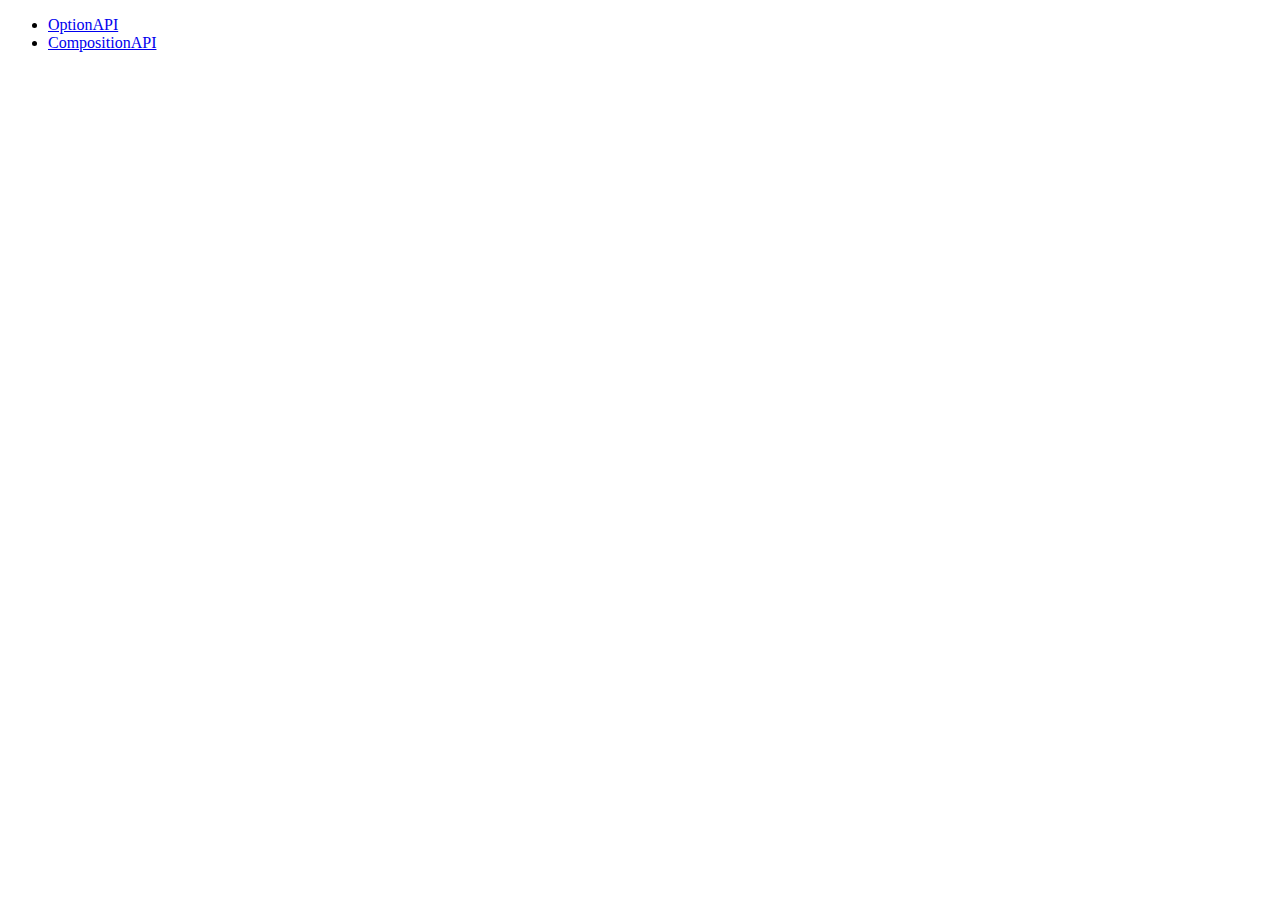
<file: index.html>
<!DOCTYPE html>
<html lang="en">
<head>
  <meta charset="UTF-8">
  <meta name="viewport" content="width=device-width, initial-scale=1.0">
  <meta http-equiv="X-UA-Compatible" content="ie=edge">
  <title>Vue3</title>
</head>
<body>
  <ul>
    <li>
      <a href="./OptionAPI/index.html">OptionAPI</a>
    </li>
    <li>
      <a href="./CompositionAPI/">CompositionAPI</a>
    </li>
  </ul>
</body>
</html>
</file>
